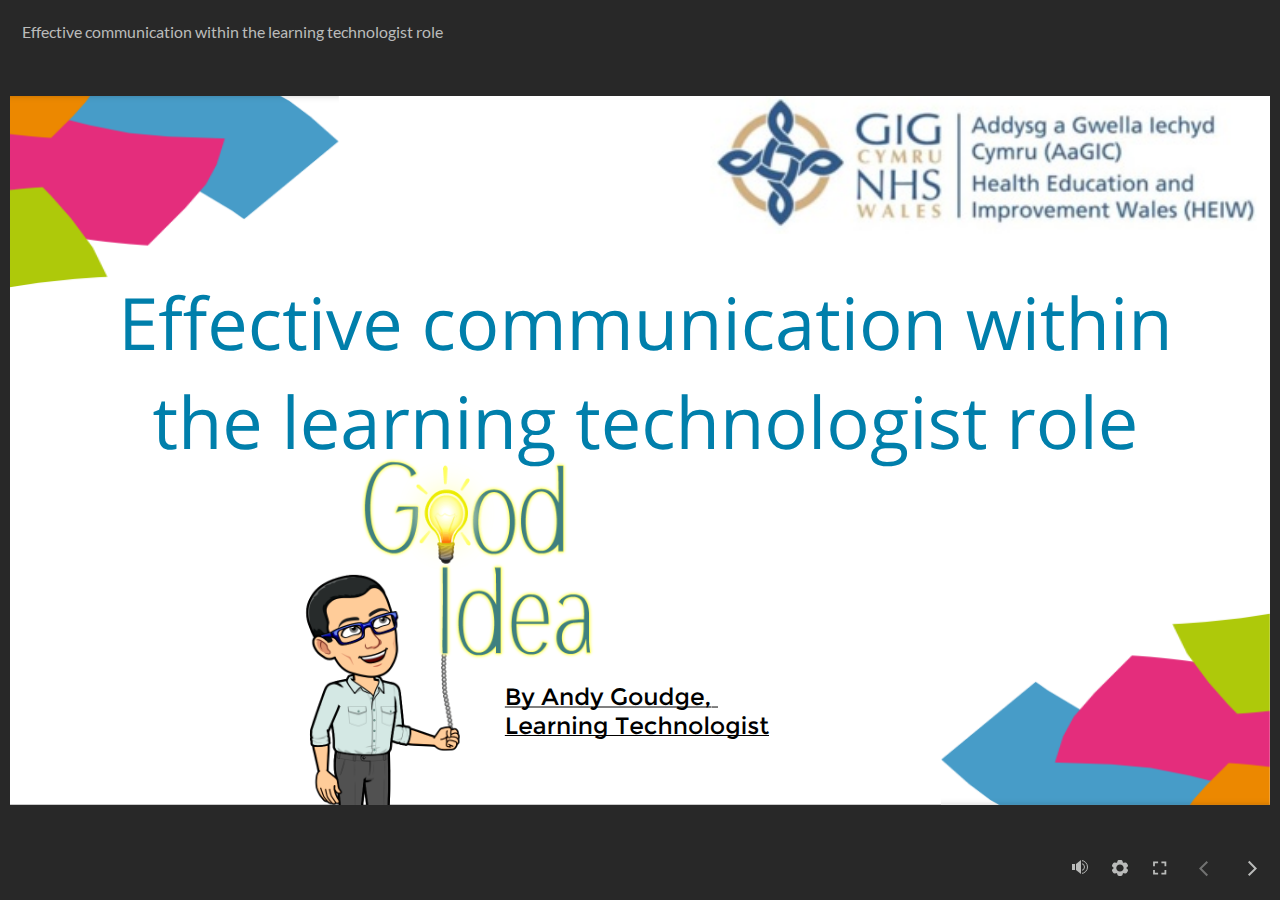
<file: index.html>
﻿<!doctype html>
<html lang="en-US">
<head>
  <meta charset="utf-8">
  <!-- Created using Storyline 360 - http://www.articulate.com  -->
  <!-- version: 3.78.30747.0 -->
  <title>Effective communication within the learning technologist role</title>
  <meta http-equiv="x-ua-compatible" content="IE=edge"/>
  <meta name="viewport" content="width=device-width,initial-scale=1,user-scalable=no,shrink-to-fit=no,minimal-ui"/>
  <meta name="apple-mobile-web-app-capable" content="yes"/>
  <style>
    html, body { height: 100%; padding: 0; margin: 0 }
    #app { height: 100%; width: 100%; }
  </style>

  <script>
    window.DS = {};
    window.globals = {
      DATA_PATH_BASE: '',
      HAS_FRAME: true,
      HAS_SLIDE: true,

      lmsPresent: false,
      tinCanPresent: false,
      cmi5Present: false,
      aoSupport: false,
      scale: 'noscale',
      captureRc: false,
      browserSize: 'optimal',
      bgColor: '#282828',
      features: 'AccessibleVideo,BgAudioBlip,ConnectionMessages,DropIn1,DropIn2,DropIn3,FullScreenToggle,LayerPresentAsDialog,MultipleQuizTracking,PlayerSpeedControl,StreamingVideo,UpdatedThemeEditor,UseAudioElement,VideoSync',
      themeName: 'unified',
      preloaderColor: '#FFFFFF',
      suppressAnalytics: false,
      productChannel: 'stable',
      publishSource: 'storyline',
      aid: 'aid|198ba648-9df5-44be-8cda-0a953dcc6360',
      cid: 'a94c88b3-30f7-4932-ab42-6a20141516b6',
      playerVersion: '3.78.30747.0',
      publishTimestamp: '2023-08-15T08:04:42.0380735Z',
      maxIosVideoElements: 10,
      connectionSettings: { message: 'You%20are%20offline.%20Trying%20to%20reconnect...', useDarkTheme: false, mode: 'disabled' },

      
      parseParams: function(qs) {
        if (window.globals.parsedParams != null) {
          return window.globals.parsedParams;
        }
        qs = (qs || window.location.search.substr(1)).split('+').join(' ');
        var params = {},
            tokens,
            re = /[?&]?([^=]+)=([^&]*)/g;

        while (tokens = re.exec(qs)) {
          params[decodeURIComponent(tokens[1]).trim()] =
            decodeURIComponent(tokens[2]).trim();
        }
        window.globals.parsedParams = params;
        return params;
      }

    };
  </script>
  <script>
    var isIe11 = ('ActiveXObject' in window || window.MSBlobBuilder != null)
      && window.msCrypto != null && !window.ActiveXObject;
    if (isIe11) {
      window.globals.unsupportedBrowser = true;
      document.write(atob('[base64]'));
    }
  </script>
  
  <script>window.THREE = { };</script>
  <script src='html5/lib/hls/hls.min.js' type=text/javascript></script>
</head>
<body style="background: #282828" class="cs-HTML theme-unified">
  <!-- 360 -->
  <script>!function(){var e,i=/iPhone/i,o=/iPod/i,n=/iPad/i,t=/\biOS-universal(?:.+)Mac\b/i,r=/\bAndroid(?:.+)Mobile\b/i,a=/Android/i,d=/(?:SD4930UR|\bSilk(?:.+)Mobile\b)/i,p=/Silk/i,l=/Windows Phone/i,u=/\bWindows(?:.+)ARM\b/i,b=/BlackBerry/i,s=/BB10/i,c=/Opera Mini/i,f=/\b(CriOS|Chrome)(?:.+)Mobile/i,h=/Mobile(?:.+)Firefox\b/i,v=function(e){return void 0!==e&&"MacIntel"===e.platform&&"number"==typeof e.maxTouchPoints&&e.maxTouchPoints>1&&"undefined"==typeof MSStream};e=function(e){var m={userAgent:"",platform:"",maxTouchPoints:0};e||"undefined"==typeof navigator?"string"==typeof e?m.userAgent=e:e&&e.userAgent&&(m={userAgent:e.userAgent,platform:e.platform,maxTouchPoints:e.maxTouchPoints||0}):m={userAgent:navigator.userAgent,platform:navigator.platform,maxTouchPoints:navigator.maxTouchPoints||0};var g=m.userAgent,y=g.split("[FBAN");void 0!==y[1]&&(g=y[0]),void 0!==(y=g.split("Twitter"))[1]&&(g=y[0]);var A=function(e){return function(i){return i.test(e)}}(g),w={apple:{phone:A(i)&&!A(l),ipod:A(o),tablet:!A(i)&&(A(n)||v(m))&&!A(l),universal:A(t),device:(A(i)||A(o)||A(n)||A(t)||v(m))&&!A(l)},amazon:{phone:A(d),tablet:!A(d)&&A(p),device:A(d)||A(p)},android:{phone:!A(l)&&A(d)||!A(l)&&A(r),tablet:!A(l)&&!A(d)&&!A(r)&&(A(p)||A(a)),device:!A(l)&&(A(d)||A(p)||A(r)||A(a))||A(/\bokhttp\b/i)},windows:{phone:A(l),tablet:A(u),device:A(l)||A(u)},other:{blackberry:A(b),blackberry10:A(s),opera:A(c),firefox:A(h),chrome:A(f),device:A(b)||A(s)||A(c)||A(h)||A(f)},any:!1,phone:!1,tablet:!1};return w.any=w.apple.device||w.android.device||w.windows.device||w.other.device,w.phone=w.apple.phone||w.android.phone||w.windows.phone,w.tablet=w.apple.tablet||w.android.tablet||w.windows.tablet,w}(),"object"==typeof exports&&"undefined"!=typeof module?module.exports=e:"function"==typeof define&&define.amd?define((function(){return e})):this.isMobile=e}();
    window.isMobile.apple.tablet = window.isMobile.apple.tablet ||
      (navigator.platform === 'MacIntel' && navigator.maxTouchPoints > 1);
    window.isMobile.apple.device = window.isMobile.apple.device || window.isMobile.apple.tablet;
    window.isMobile.tablet = window.isMobile.tablet || window.isMobile.apple.tablet;
    window.isMobile.any = window.isMobile.any || window.isMobile.apple.tablet;
  </script>

  <div id="focus-sink" tabindex="-1"></div>

  <div id="preso"></div>
  <script>
    (function() {

      var classTypes = [ 'desktop', 'mobile', 'phone', 'tablet' ];

      var addDeviceClasses = function(prefix, testObj) {
        var curr, i;
        for (i = 0; i < classTypes.length; i++) {
          curr = classTypes[i];
          if (testObj[curr]) {
            document.body.classList.add(prefix + curr);
          }
        }
      };

      var params = window.globals.parseParams(),
          isDevicePreview = params.devicepreview === '1',
          isPhoneOverride = params.deviceType === 'phone' || (isDevicePreview && params.phone == '1'),
          isTabletOverride = (params.deviceType === 'tablet' || isDevicePreview) && !isPhoneOverride,
          isMobileOverride = isPhoneOverride || isTabletOverride;

      var deviceView = {
        desktop: !window.isMobile.any && !isMobileOverride,
        mobile: window.isMobile.any || isMobileOverride,
        phone: isPhoneOverride || (window.isMobile.phone && !isTabletOverride),
        tablet: isTabletOverride || window.isMobile.tablet
      };

      window.globals.deviceView = deviceView;
      window.isMobile.desktop = !window.isMobile.any;
      window.isMobile.mobile = window.isMobile.any;

      addDeviceClasses('view-', deviceView);

    })();
  </script>
  
  <script src='story_content/user.js' type=text/javascript></script>
  <div class="slide-loader"></div>

  <script>
    var doc = document, loader = doc.body.querySelector('.slide-loader'); [ 1, 2, 3 ].forEach(function(n) { var d = doc.createElement('div'); d.style.backgroundColor = window.globals.preloaderColor; d.classList.add('mobile-loader-dot'); d.classList.add('dot' + n); loader.appendChild(d); });
  </script>

  <div class="mobile-load-title-overlay" style="display: none">
    <div class="mobile-load-title">Effective communication within the learning technologist role</div>
  </div>

  <div class="mobile-chrome-warning"></div>

  
<style>
  .warn-connection-dialog {
    display: none;
    background: transparent;
    pointer-events: none;
    position: fixed;
    left: 0;
    top: 0;
    width: 100%;
    height: 100%;
    z-index: 999;
  }

  .warn-connection-content {
    border-radius: 4px;
    background: white;
    border: 1px solid #E7E7E7;
    color: #333333;
    box-shadow: 0 2px 4px rgba(0, 0, 0, 0.25);
    transition: all 150ms ease-out;
    position: absolute;
    white-space: nowrap;
  }

  .view-phone.is-landscape .warn-connection-content {
    left: 23px;
    bottom: 23px;
  }

  .view-tablet.is-landscape .warn-connection-content {
    left: 50%;
    top: 20px;
    transform: translateX(-50%);
  }

  .is-portrait .warn-connection-content {
    transform: translate(-50%, calc(-100% - 15px));
  }

  .warn-connection-content p {
    display: inline-block;
    margin: 0 8px 0 0;
    line-height: 33px;
    font-size: 11px;
  }

  .warn-connection-content svg {
    position: relative;
    vertical-align: middle;
    margin: 0 2px 2px 8px;
  }

  .view-desktop .warn-connection-content {
    left: 1.5em;
    bottom: 1.5em;
  }

  .view-desktop .warn-connection-content p {
    font-size: 1.1em;
  }

  .is-offline .warn-connection-dialog {
    display: block;
  }

  .is-offline .cs-panel * {
    pointer-events: none !important;
  }

  .is-offline .cs-panel {
    pointer-events: all !important;
  }

  .is-offline #nav-controls * {
    pointer-events: none !important;
  }

  .is-offline #nav-controls {
    pointer-events: all !important;
  }
</style>

<div class="warn-connection-dialog">
  <div class="warn-connection-content">
    <svg width="17" height="15" viewBox="0 0 17 15" xmlns="http://www.w3.org/2000/svg">
      <path fill="#8F0000" stroke="white" d="M16.07,12.98 L15.88,12.23 L9.51,1.21 C8.97,0.26,7.6,0.26,7.06,1.21 L0.69,12.23 C0.15,13.16,0.81,14.36,1.91,14.36 H14.65 C15.47,14.36,16.05,13.7,16.07,12.98 Z"/>
      <path fill="white" stroke="white" d="M8.58,5.5 C8.35,5.28,8.5,5.35,8.21,5.32 C8.09,5.35,7.97,5.49,7.96,5.67 C7.97,5.79,7.98,5.92,7.98,6.04 L7.98,6.04 C7.99,6.17,8,6.31,8.01,6.43 L8.01,6.44 C8.03,6.92,8.06,7.41,8.09,7.9 L8.09,7.9 C8.12,8.39,8.14,8.88,8.17,9.37 C8.17,9.39,8.18,9.42,8.2,9.44 C8.23,9.46,8.25,9.47,8.28,9.47 C8.31,9.47,8.34,9.46,8.35,9.44 C8.37,9.43,8.38,9.4,8.39,9.35 L8.39,9.34 C8.39,9.24,8.4,9.15,8.4,9.05 L8.4,9.05 C8.41,8.96,8.41,8.86,8.42,8.75 C8.43,8.44,8.45,8.12,8.47,7.81 L8.47,7.81 C8.49,7.49,8.51,7.18,8.53,6.87 C8.55,6.46,8.56,6.05,8.59,5.64 L8.6,5.62 C8.6,5.57,8.59,5.53,8.58,5.5 L8.21,5.32 Z"/>
      <circle fill="white" stroke="white" cx="8.3" cy="11.35" r="0.3"/>
    </svg>
    <p>You are offline. Trying to reconnect...</p>
  </div>
</div>

<script>
  (function() {
    window.DS.connection = {
      warningShown: false,
      assets: {},
      loadingAssetGroup: false,
      retryDelay: 500
    };

    var connectionSettings = window.globals.connectionSettings || {};

    // The `window.globals.features` variable must be set in `webpack.dev.config` when testing locally - it is not enough
    // to have it in the data - but it must be set there as well.
    var useConnectionMessages = window.AbortController != null &&
      window.location.protocol != 'file:' &&
      window.globals.features.indexOf('ConnectionMessages') != -1 &&
      connectionSettings.mode === 'normal';

    window.DS.connection.useConnectionMessages = useConnectionMessages

    var assetCount = 0;
    var checkLoadedId;


    if (useConnectionMessages && connectionSettings != null) {
      var contentEl = document.querySelector('.warn-connection-content');
      var messageEl = contentEl.querySelector('p')

      if (connectionSettings.useDarkTheme) {
        contentEl.style.borderColor = '#BABBBA';
        contentEl.style.backgroundColor = '#282828';
        contentEl.style.color = '#FFFFFF';
      }

      if (connectionSettings.message != null) {
        messageEl.textContent = window.decodeURIComponent(connectionSettings.message);
      }
    }

    function checkAssetsReady() {
      for (var i in DS.connection.assets) {
        if (!DS.connection.assets[i].success) {
          return false;
        }
      }
      return true;
    }

    function stopAssetGroup() {
      if (!useConnectionMessages) { return; }

      assetCount = 0;

      DS.connection.oldAssetGroup = DS.connection.assets;
      DS.connection.assets = {};
      DS.connection.loadingAssetGroup = false;
      clearInterval(checkLoadedId);
    }

    function startAssetGroup() {
      if (!useConnectionMessages) { return; }
      var ticks = 0;
      clearInterval(checkLoadedId);
      checkLoadedId = setInterval(function() {
        var loaded = 0;
        if (assetCount === 0 && loaded === 0) {
          clearInterval(checkLoadedId);
          return;
        }

        for (var i in DS.connection.assets) {
          if (DS.connection.assets[i].success) {
            loaded++;
          }
        }

        if (assetCount === loaded && checkAssetsReady()) {
          for (var i in DS.connection.assets) {
            if (DS.connection.assets[i].action) {
              DS.connection.assets[i].action();
            }
          }
          hideWarning();
          stopAssetGroup();
        }
      }, 100)
    }

    function requiredAsset(url, action, retry, type) {
      if (!useConnectionMessages) { return; }
      if (DS.connection.assets[url]) { return; }

      DS.connection.assets[url] = {
        success: false, action: action, retry: retry, type: type
      };
      assetCount = Object.keys(DS.connection.assets).length;
      if (!DS.connection.loadingAssetGroup) {
        startAssetGroup();
      }
      DS.connection.loadingAssetGroup = true;
    }

    function assetLoaded(url) {
      if (!useConnectionMessages) { return; }
      if (DS.connection.assets[url]) {
        DS.connection.assets[url].success = true;
      }
    }

    function assetFailed(url) {
      if (!useConnectionMessages) { return; }
      if (!DS.connection.assets[url]) {
        if (/\.js$/.test(url) && url.indexOf('transcripts') === -1) {
          setTimeout(function() {
            if (DS.connection.lastSlideLoaded != null) {
              DS.connection.lastSlideLoaded();
            }
          }, DS.connection.retryDelay);
        }
        return;
      }
      if (!DS.connection.warningShown) { showWarning(); }
      if (DS.connection.assets[url].retry) {
        setTimeout(function() {
          if (!DS.connection.assets[url].success) {
            DS.connection.assets[url].retry()
          }
        }, DS.connection.retryDelay);
      }
    }

    function hideWarning() {
      document.body.classList.remove('is-offline');
      DS.connection.warningShown = false;
    }
    DS.connection.hideWarning = hideWarning

    function showWarning(btn) {
      document.body.classList.add('is-offline')
      DS.connection.warningShown = true;
      updateWarningPosition();
    }

    function updateWarningPosition() {
      if (!DS.connection.warningShown) {
        return;
      }

      var isPortrait = document.body.classList.contains('is-portrait');
      var warningEl = document.querySelector('.warn-connection-content');

      if (isPortrait) {
        var slide = document.querySelector('.primary-slide');
        var slideRect = slide.getBoundingClientRect();

        warningEl.style.top = `${slideRect.top}px`
        warningEl.style.left = `${slideRect.left + slideRect.width / 2}px`
      } else {
        warningEl.style.top = null;
        warningEl.style.left = null;
      }

      window.requestAnimationFrame(updateWarningPosition);
    }

    // these will all be noops if the feature flag isn't set in
    // the data and `window.globals.features`
    DS.connection.requiredAsset = requiredAsset;
    DS.connection.assetLoaded = assetLoaded;
    DS.connection.assetFailed = assetFailed;
    DS.connection.stopAssetGroup = stopAssetGroup;
    DS.connection.startAssetGroup = startAssetGroup;
  })();
</script>


  <script>
    
    if (window.autoSpider && window.vInterfaceObject) {
      document.querySelector('.mobile-load-title-overlay').style.display = 'none';
    }
  </script>

  

  <link rel="stylesheet" href="html5/data/css/output.min.css" data-noprefix/>
</body>
<script src="html5/lib/scripts/bootstrapper.min.js"></script>
</html>
</file>
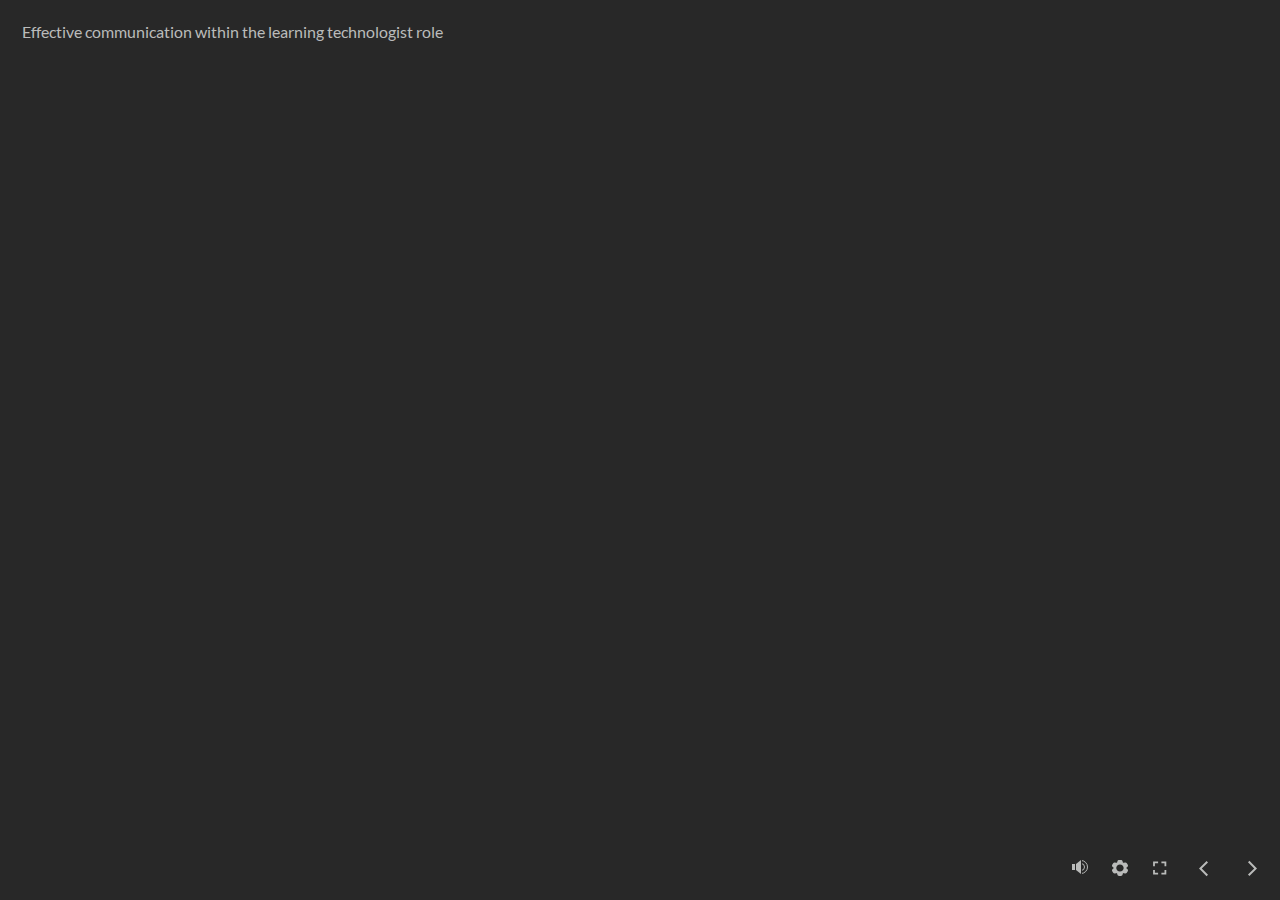
<file: index_lms.html>
<!doctype html>
<html lang="en-US">
<head>
  <meta charset="utf-8">
  <!-- Created using Storyline 360 - http://www.articulate.com  -->
  <!-- version: 3.78.30747.0 -->
  <title>Effective communication within the learning technologist role</title>
  <meta http-equiv="x-ua-compatible" content="IE=edge"/>
  <meta name="viewport" content="width=device-width,initial-scale=1,user-scalable=no,shrink-to-fit=no,minimal-ui"/>
  <meta name="apple-mobile-web-app-capable" content="yes"/>
  <style>
    html, body { height: 100%; padding: 0; margin: 0 }
    #app { height: 100%; width: 100%; }
  </style>

  <script>
    window.DS = {};
    window.globals = {
      DATA_PATH_BASE: '',
      HAS_FRAME: true,
      HAS_SLIDE: true,

      lmsPresent: true,
      tinCanPresent: false,
      cmi5Present: false,
      aoSupport: false,
      scale: 'noscale',
      captureRc: false,
      browserSize: 'optimal',
      bgColor: '#282828',
      features: 'AccessibleVideo,BgAudioBlip,ConnectionMessages,DropIn1,DropIn2,DropIn3,FullScreenToggle,LayerPresentAsDialog,MultipleQuizTracking,PlayerSpeedControl,StreamingVideo,UpdatedThemeEditor,UseAudioElement,VideoSync',
      themeName: 'unified',
      preloaderColor: '#FFFFFF',
      suppressAnalytics: false,
      productChannel: 'stable',
      publishSource: 'storyline',
      aid: 'aid|198ba648-9df5-44be-8cda-0a953dcc6360',
      cid: 'a94c88b3-30f7-4932-ab42-6a20141516b6',
      playerVersion: '3.78.30747.0',
      publishTimestamp: '2023-08-15T08:04:42.3158832Z',
      maxIosVideoElements: 10,
      connectionSettings: { message: 'You%20are%20offline.%20Trying%20to%20reconnect...', useDarkTheme: false, mode: 'disabled' },

      
      parseParams: function(qs) {
        if (window.globals.parsedParams != null) {
          return window.globals.parsedParams;
        }
        qs = (qs || window.location.search.substr(1)).split('+').join(' ');
        var params = {},
            tokens,
            re = /[?&]?([^=]+)=([^&]*)/g;

        while (tokens = re.exec(qs)) {
          params[decodeURIComponent(tokens[1]).trim()] =
            decodeURIComponent(tokens[2]).trim();
        }
        window.globals.parsedParams = params;
        return params;
      }

    };
  </script>
  <script>
    var isIe11 = ('ActiveXObject' in window || window.MSBlobBuilder != null)
      && window.msCrypto != null && !window.ActiveXObject;
    if (isIe11) {
      window.globals.unsupportedBrowser = true;
      document.write(atob('[base64]'));
    }
  </script>
  <script src="lms/scormdriver.js" charset="utf-8"></script>
  <script>window.THREE = { };</script>
  <script src='html5/lib/hls/hls.min.js' type=text/javascript></script>
</head>
<body style="background: #282828" class="cs-HTML theme-unified">
  <!-- 360 -->
  <script>!function(){var e,i=/iPhone/i,o=/iPod/i,n=/iPad/i,t=/\biOS-universal(?:.+)Mac\b/i,r=/\bAndroid(?:.+)Mobile\b/i,a=/Android/i,d=/(?:SD4930UR|\bSilk(?:.+)Mobile\b)/i,p=/Silk/i,l=/Windows Phone/i,u=/\bWindows(?:.+)ARM\b/i,b=/BlackBerry/i,s=/BB10/i,c=/Opera Mini/i,f=/\b(CriOS|Chrome)(?:.+)Mobile/i,h=/Mobile(?:.+)Firefox\b/i,v=function(e){return void 0!==e&&"MacIntel"===e.platform&&"number"==typeof e.maxTouchPoints&&e.maxTouchPoints>1&&"undefined"==typeof MSStream};e=function(e){var m={userAgent:"",platform:"",maxTouchPoints:0};e||"undefined"==typeof navigator?"string"==typeof e?m.userAgent=e:e&&e.userAgent&&(m={userAgent:e.userAgent,platform:e.platform,maxTouchPoints:e.maxTouchPoints||0}):m={userAgent:navigator.userAgent,platform:navigator.platform,maxTouchPoints:navigator.maxTouchPoints||0};var g=m.userAgent,y=g.split("[FBAN");void 0!==y[1]&&(g=y[0]),void 0!==(y=g.split("Twitter"))[1]&&(g=y[0]);var A=function(e){return function(i){return i.test(e)}}(g),w={apple:{phone:A(i)&&!A(l),ipod:A(o),tablet:!A(i)&&(A(n)||v(m))&&!A(l),universal:A(t),device:(A(i)||A(o)||A(n)||A(t)||v(m))&&!A(l)},amazon:{phone:A(d),tablet:!A(d)&&A(p),device:A(d)||A(p)},android:{phone:!A(l)&&A(d)||!A(l)&&A(r),tablet:!A(l)&&!A(d)&&!A(r)&&(A(p)||A(a)),device:!A(l)&&(A(d)||A(p)||A(r)||A(a))||A(/\bokhttp\b/i)},windows:{phone:A(l),tablet:A(u),device:A(l)||A(u)},other:{blackberry:A(b),blackberry10:A(s),opera:A(c),firefox:A(h),chrome:A(f),device:A(b)||A(s)||A(c)||A(h)||A(f)},any:!1,phone:!1,tablet:!1};return w.any=w.apple.device||w.android.device||w.windows.device||w.other.device,w.phone=w.apple.phone||w.android.phone||w.windows.phone,w.tablet=w.apple.tablet||w.android.tablet||w.windows.tablet,w}(),"object"==typeof exports&&"undefined"!=typeof module?module.exports=e:"function"==typeof define&&define.amd?define((function(){return e})):this.isMobile=e}();
    window.isMobile.apple.tablet = window.isMobile.apple.tablet ||
      (navigator.platform === 'MacIntel' && navigator.maxTouchPoints > 1);
    window.isMobile.apple.device = window.isMobile.apple.device || window.isMobile.apple.tablet;
    window.isMobile.tablet = window.isMobile.tablet || window.isMobile.apple.tablet;
    window.isMobile.any = window.isMobile.any || window.isMobile.apple.tablet;
  </script>

  <div id="focus-sink" tabindex="-1"></div>

  <div id="preso"></div>
  <script>
    (function() {

      var classTypes = [ 'desktop', 'mobile', 'phone', 'tablet' ];

      var addDeviceClasses = function(prefix, testObj) {
        var curr, i;
        for (i = 0; i < classTypes.length; i++) {
          curr = classTypes[i];
          if (testObj[curr]) {
            document.body.classList.add(prefix + curr);
          }
        }
      };

      var params = window.globals.parseParams(),
          isDevicePreview = params.devicepreview === '1',
          isPhoneOverride = params.deviceType === 'phone' || (isDevicePreview && params.phone == '1'),
          isTabletOverride = (params.deviceType === 'tablet' || isDevicePreview) && !isPhoneOverride,
          isMobileOverride = isPhoneOverride || isTabletOverride;

      var deviceView = {
        desktop: !window.isMobile.any && !isMobileOverride,
        mobile: window.isMobile.any || isMobileOverride,
        phone: isPhoneOverride || (window.isMobile.phone && !isTabletOverride),
        tablet: isTabletOverride || window.isMobile.tablet
      };

      window.globals.deviceView = deviceView;
      window.isMobile.desktop = !window.isMobile.any;
      window.isMobile.mobile = window.isMobile.any;

      addDeviceClasses('view-', deviceView);

    })();
  </script>
  
  <script src='story_content/user.js' type=text/javascript></script>
  <div class="slide-loader"></div>

  <script>
    var doc = document, loader = doc.body.querySelector('.slide-loader'); [ 1, 2, 3 ].forEach(function(n) { var d = doc.createElement('div'); d.style.backgroundColor = window.globals.preloaderColor; d.classList.add('mobile-loader-dot'); d.classList.add('dot' + n); loader.appendChild(d); });
  </script>

  <div class="mobile-load-title-overlay" style="display: none">
    <div class="mobile-load-title">Effective communication within the learning technologist role</div>
  </div>

  <div class="mobile-chrome-warning"></div>

  
<style>
  .warn-connection-dialog {
    display: none;
    background: transparent;
    pointer-events: none;
    position: fixed;
    left: 0;
    top: 0;
    width: 100%;
    height: 100%;
    z-index: 999;
  }

  .warn-connection-content {
    border-radius: 4px;
    background: white;
    border: 1px solid #E7E7E7;
    color: #333333;
    box-shadow: 0 2px 4px rgba(0, 0, 0, 0.25);
    transition: all 150ms ease-out;
    position: absolute;
    white-space: nowrap;
  }

  .view-phone.is-landscape .warn-connection-content {
    left: 23px;
    bottom: 23px;
  }

  .view-tablet.is-landscape .warn-connection-content {
    left: 50%;
    top: 20px;
    transform: translateX(-50%);
  }

  .is-portrait .warn-connection-content {
    transform: translate(-50%, calc(-100% - 15px));
  }

  .warn-connection-content p {
    display: inline-block;
    margin: 0 8px 0 0;
    line-height: 33px;
    font-size: 11px;
  }

  .warn-connection-content svg {
    position: relative;
    vertical-align: middle;
    margin: 0 2px 2px 8px;
  }

  .view-desktop .warn-connection-content {
    left: 1.5em;
    bottom: 1.5em;
  }

  .view-desktop .warn-connection-content p {
    font-size: 1.1em;
  }

  .is-offline .warn-connection-dialog {
    display: block;
  }

  .is-offline .cs-panel * {
    pointer-events: none !important;
  }

  .is-offline .cs-panel {
    pointer-events: all !important;
  }

  .is-offline #nav-controls * {
    pointer-events: none !important;
  }

  .is-offline #nav-controls {
    pointer-events: all !important;
  }
</style>

<div class="warn-connection-dialog">
  <div class="warn-connection-content">
    <svg width="17" height="15" viewBox="0 0 17 15" xmlns="http://www.w3.org/2000/svg">
      <path fill="#8F0000" stroke="white" d="M16.07,12.98 L15.88,12.23 L9.51,1.21 C8.97,0.26,7.6,0.26,7.06,1.21 L0.69,12.23 C0.15,13.16,0.81,14.36,1.91,14.36 H14.65 C15.47,14.36,16.05,13.7,16.07,12.98 Z"/>
      <path fill="white" stroke="white" d="M8.58,5.5 C8.35,5.28,8.5,5.35,8.21,5.32 C8.09,5.35,7.97,5.49,7.96,5.67 C7.97,5.79,7.98,5.92,7.98,6.04 L7.98,6.04 C7.99,6.17,8,6.31,8.01,6.43 L8.01,6.44 C8.03,6.92,8.06,7.41,8.09,7.9 L8.09,7.9 C8.12,8.39,8.14,8.88,8.17,9.37 C8.17,9.39,8.18,9.42,8.2,9.44 C8.23,9.46,8.25,9.47,8.28,9.47 C8.31,9.47,8.34,9.46,8.35,9.44 C8.37,9.43,8.38,9.4,8.39,9.35 L8.39,9.34 C8.39,9.24,8.4,9.15,8.4,9.05 L8.4,9.05 C8.41,8.96,8.41,8.86,8.42,8.75 C8.43,8.44,8.45,8.12,8.47,7.81 L8.47,7.81 C8.49,7.49,8.51,7.18,8.53,6.87 C8.55,6.46,8.56,6.05,8.59,5.64 L8.6,5.62 C8.6,5.57,8.59,5.53,8.58,5.5 L8.21,5.32 Z"/>
      <circle fill="white" stroke="white" cx="8.3" cy="11.35" r="0.3"/>
    </svg>
    <p>You are offline. Trying to reconnect...</p>
  </div>
</div>

<script>
  (function() {
    window.DS.connection = {
      warningShown: false,
      assets: {},
      loadingAssetGroup: false,
      retryDelay: 500
    };

    var connectionSettings = window.globals.connectionSettings || {};

    // The `window.globals.features` variable must be set in `webpack.dev.config` when testing locally - it is not enough
    // to have it in the data - but it must be set there as well.
    var useConnectionMessages = window.AbortController != null &&
      window.location.protocol != 'file:' &&
      window.globals.features.indexOf('ConnectionMessages') != -1 &&
      connectionSettings.mode === 'normal';

    window.DS.connection.useConnectionMessages = useConnectionMessages

    var assetCount = 0;
    var checkLoadedId;


    if (useConnectionMessages && connectionSettings != null) {
      var contentEl = document.querySelector('.warn-connection-content');
      var messageEl = contentEl.querySelector('p')

      if (connectionSettings.useDarkTheme) {
        contentEl.style.borderColor = '#BABBBA';
        contentEl.style.backgroundColor = '#282828';
        contentEl.style.color = '#FFFFFF';
      }

      if (connectionSettings.message != null) {
        messageEl.textContent = window.decodeURIComponent(connectionSettings.message);
      }
    }

    function checkAssetsReady() {
      for (var i in DS.connection.assets) {
        if (!DS.connection.assets[i].success) {
          return false;
        }
      }
      return true;
    }

    function stopAssetGroup() {
      if (!useConnectionMessages) { return; }

      assetCount = 0;

      DS.connection.oldAssetGroup = DS.connection.assets;
      DS.connection.assets = {};
      DS.connection.loadingAssetGroup = false;
      clearInterval(checkLoadedId);
    }

    function startAssetGroup() {
      if (!useConnectionMessages) { return; }
      var ticks = 0;
      clearInterval(checkLoadedId);
      checkLoadedId = setInterval(function() {
        var loaded = 0;
        if (assetCount === 0 && loaded === 0) {
          clearInterval(checkLoadedId);
          return;
        }

        for (var i in DS.connection.assets) {
          if (DS.connection.assets[i].success) {
            loaded++;
          }
        }

        if (assetCount === loaded && checkAssetsReady()) {
          for (var i in DS.connection.assets) {
            if (DS.connection.assets[i].action) {
              DS.connection.assets[i].action();
            }
          }
          hideWarning();
          stopAssetGroup();
        }
      }, 100)
    }

    function requiredAsset(url, action, retry, type) {
      if (!useConnectionMessages) { return; }
      if (DS.connection.assets[url]) { return; }

      DS.connection.assets[url] = {
        success: false, action: action, retry: retry, type: type
      };
      assetCount = Object.keys(DS.connection.assets).length;
      if (!DS.connection.loadingAssetGroup) {
        startAssetGroup();
      }
      DS.connection.loadingAssetGroup = true;
    }

    function assetLoaded(url) {
      if (!useConnectionMessages) { return; }
      if (DS.connection.assets[url]) {
        DS.connection.assets[url].success = true;
      }
    }

    function assetFailed(url) {
      if (!useConnectionMessages) { return; }
      if (!DS.connection.assets[url]) {
        if (/\.js$/.test(url) && url.indexOf('transcripts') === -1) {
          setTimeout(function() {
            if (DS.connection.lastSlideLoaded != null) {
              DS.connection.lastSlideLoaded();
            }
          }, DS.connection.retryDelay);
        }
        return;
      }
      if (!DS.connection.warningShown) { showWarning(); }
      if (DS.connection.assets[url].retry) {
        setTimeout(function() {
          if (!DS.connection.assets[url].success) {
            DS.connection.assets[url].retry()
          }
        }, DS.connection.retryDelay);
      }
    }

    function hideWarning() {
      document.body.classList.remove('is-offline');
      DS.connection.warningShown = false;
    }
    DS.connection.hideWarning = hideWarning

    function showWarning(btn) {
      document.body.classList.add('is-offline')
      DS.connection.warningShown = true;
      updateWarningPosition();
    }

    function updateWarningPosition() {
      if (!DS.connection.warningShown) {
        return;
      }

      var isPortrait = document.body.classList.contains('is-portrait');
      var warningEl = document.querySelector('.warn-connection-content');

      if (isPortrait) {
        var slide = document.querySelector('.primary-slide');
        var slideRect = slide.getBoundingClientRect();

        warningEl.style.top = `${slideRect.top}px`
        warningEl.style.left = `${slideRect.left + slideRect.width / 2}px`
      } else {
        warningEl.style.top = null;
        warningEl.style.left = null;
      }

      window.requestAnimationFrame(updateWarningPosition);
    }

    // these will all be noops if the feature flag isn't set in
    // the data and `window.globals.features`
    DS.connection.requiredAsset = requiredAsset;
    DS.connection.assetLoaded = assetLoaded;
    DS.connection.assetFailed = assetFailed;
    DS.connection.stopAssetGroup = stopAssetGroup;
    DS.connection.startAssetGroup = startAssetGroup;
  })();
</script>


  <script>
    
    if (window.autoSpider && window.vInterfaceObject) {
      document.querySelector('.mobile-load-title-overlay').style.display = 'none';
    }
  </script>

  

  <link rel="stylesheet" href="html5/data/css/output.min.css" data-noprefix/>
</body>
<script src="html5/lib/scripts/bootstrapper.min.js"></script>
</html>
</file>
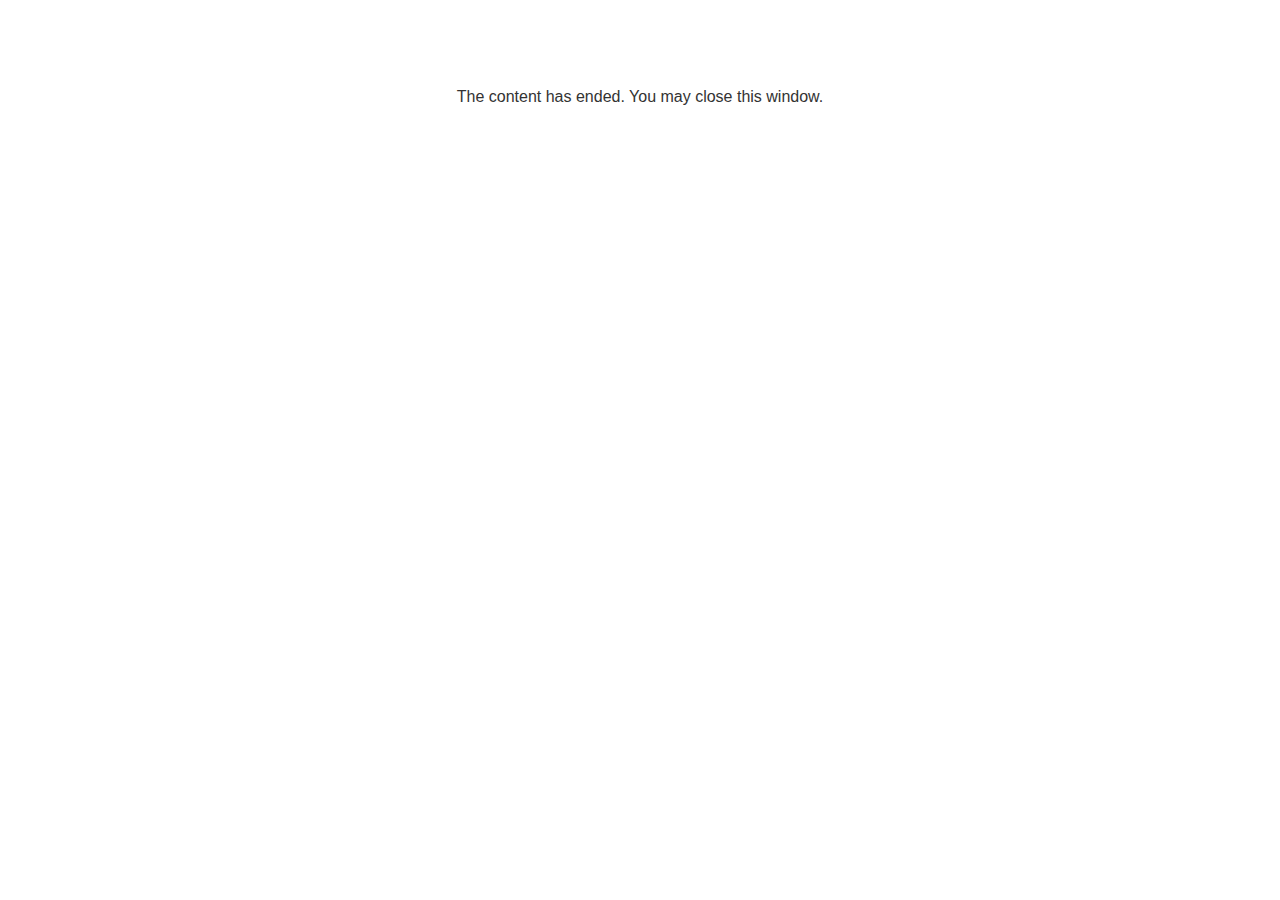
<file: lms/goodbye.html>
<!doctype html>
<html>
<body style="background-color: #ffffff;">

<p role="alert" style="color: #333333;font-family: Lato, articulate, tahoma, arial;font-size: medium;text-align: center;">
<br><br><br><br>
The content has ended. You may close this window.
</p>

</body>
</html>
</file>
